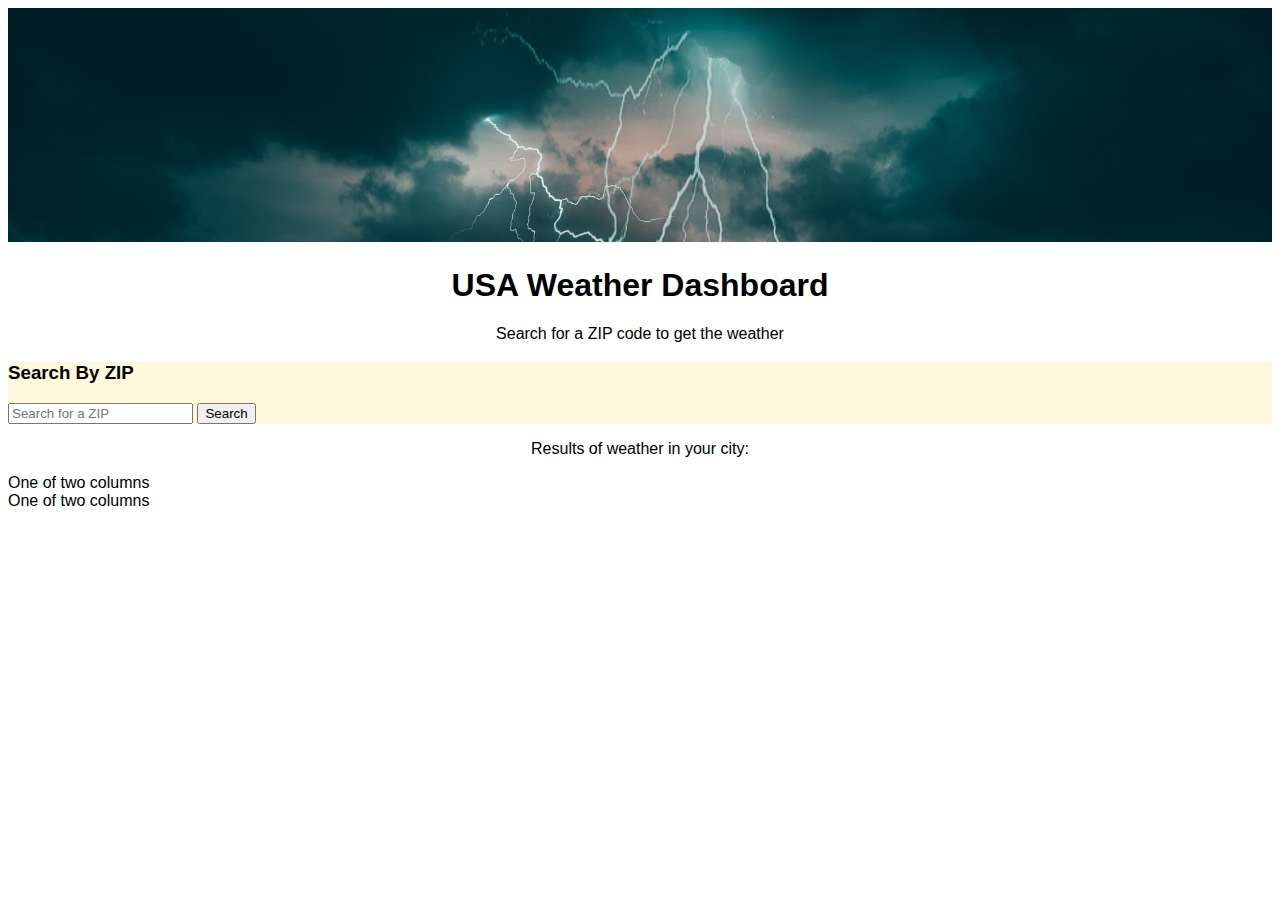
<file: index.html>
<!DOCTYPE html>
<html lang="en">
<!-- <link rel="stylesheet" href="./assets/css/style.css"> -->

<head>
    <meta charset="UTF-8">

    <meta name="viewport"
        content="width=device-width, user-scalable=no, initial-scale=1.0, maximum-scale=1.0 minimum-scale=1.0">
    <meta http-equiv="X-UA-Compatible" content="ie-edge">
    <link href="https://cdn.jsdelivr.net/npm/bootstrap@5.1.3/dist/css/bootstrap.min.css" rel="stylesheet"
        integrity="sha384-1BmE4kWBq78iYhFldvKuhfTAU6auU8tT94WrHftjDbrCEXSU1oBoqyl2QvZ6jIW3" crossorigin="anonymous">
    <!-- <link rel="stylesheet" href="https://cdnjs.cloudflare.com/ajax/libs/font-awesome/5.11.2/css/all.min.css"> -->
    <link rel="stylesheet" href="./assets/css/style.css" />
    <title>USA Weather Dashboard</title>

</head>

<style>
</style>



<body class="flex-column min-100-vh">

    <img src="img_weather.jpg" alt="Weather Dashboard" style="width:100%">
    <header class="app-header">

        <div class="col-12 col-md-4">
            <h1 class="app-title">USA Weather Dashboard</h1>
        </div>
        <p>
            Search for a ZIP code to get the weather
        </p>

    </header>

    <main class="flex-row justify-space-between">
        <div class="card">
            <h3 class="card-header text-uppercase">Search By ZIP</h3>
            <form id="search-zip" class="card-body">

                <input id="zipValue" type="text" name="zip" var len=5 placeholder="Search for a ZIP">
                <button>Search</button>
            </form>
        </div>


        <p>
            Results of weather in your city:
        </p>
        <!-- for a drop-down list:
                <label for="exampleDataList" class="form-label">Datalist example</label>
                <input class="form-control" list="datalistOptions" id="exampleDataList" placeholder="Type to search...">
            <datalist id="datalistOptions">
                <option value="San Francisco">
                <option value="New York">
                <option value="Seattle">
                <option value="Los Angeles">
                <option value="Chicago"> -->
        </datalist>
        </div>

        <div class="row">
            <div class="col-sm-4">
                One of two columns
            </div>

            <div class="col-md-8" id="weather">
                One of two columns
            </div>

        </div>

    </main>


    <script src="assets/js/app.js"></script>


</body>


</html>
</file>
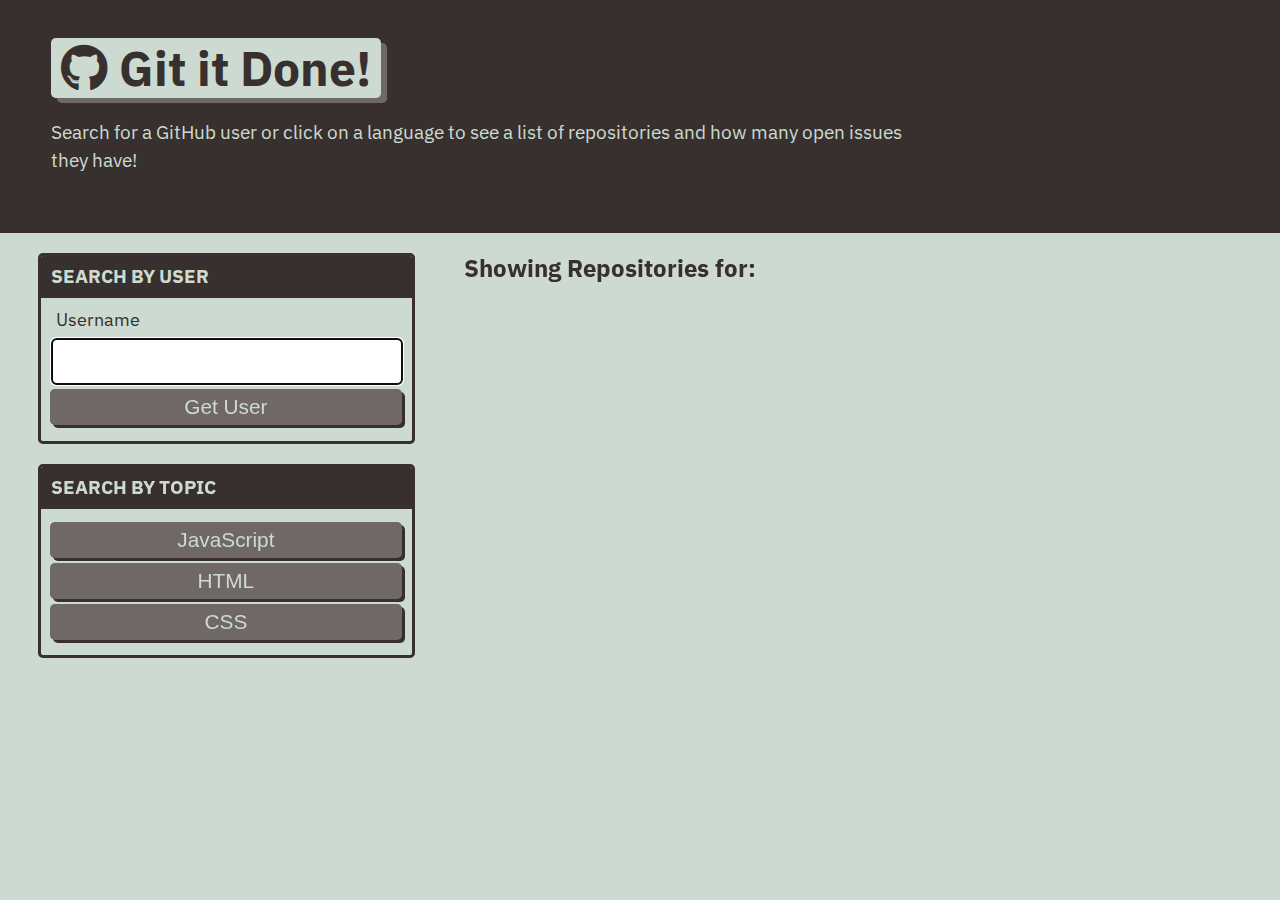
<file: Module_6/05-Fetch-GitHub-Issues/Unsolved/index.html>
<!DOCTYPE html>
<html lang="en">
  <head>
    <meta charset="UTF-8" />
    <meta name="viewport" content="width=device-width, initial-scale=1.0" />
    <meta http-equiv="X-UA-Compatible" content="ie=edge" />
    <link
      href="https://fonts.googleapis.com/css?family=IBM+Plex+Sans:400,400i,700&display=swap"
      rel="stylesheet"
    />
    <link
      rel="stylesheet"
      href="https://cdnjs.cloudflare.com/ajax/libs/font-awesome/5.11.2/css/all.min.css"
    />
    <link rel="stylesheet" href="./assets/css/style.css" />
    <title>Git it Done</title>
  </head>

  <body class="flex-column min-100-vh">
    <header class="hero">
      <h1 class="app-title"><i class="fab fa-github"></i> Git it Done!</h1>
      <p>
        Search for a GitHub user or click on a language to see a list of
        repositories and how many open issues they have!
      </p>
    </header>

    <main class="flex-row justify-space-between">
      <div class="col-12 col-md-4">
        <div class="card">
          <h3 class="card-header text-uppercase">Search By User</h3>
          <form id="user-form" class="card-body">
            <label class="form-label" for="username">Username</label>
            <input
              name="username"
              id="username"
              type="text"
              autofocus="true"
              class="form-input"
            />
            <button type="submit" class="btn">Get User</button>
          </form>
        </div>

        <div class="card">
          <h3 class="card-header text-uppercase">Search By Topic</h3>
          <div id="language-buttons" class="card-body">
            <button data-language="javascript" class="btn">JavaScript</button>
            <button data-language="html" class="btn">HTML</button>
            <button data-language="css" class="btn">CSS</button>
          </div>
        </div>
      </div>

      <div class="col-12 col-md-8">
        <h2 class="subtitle">
          Showing Repositories for: <span id="repo-search-term"></span>
        </h2>
        <div id="repos-container" class="list-group"></div>
      </div>
    </main>

    <script src="./assets/js/homepage.js"></script>
  </body>
</html>
</file>
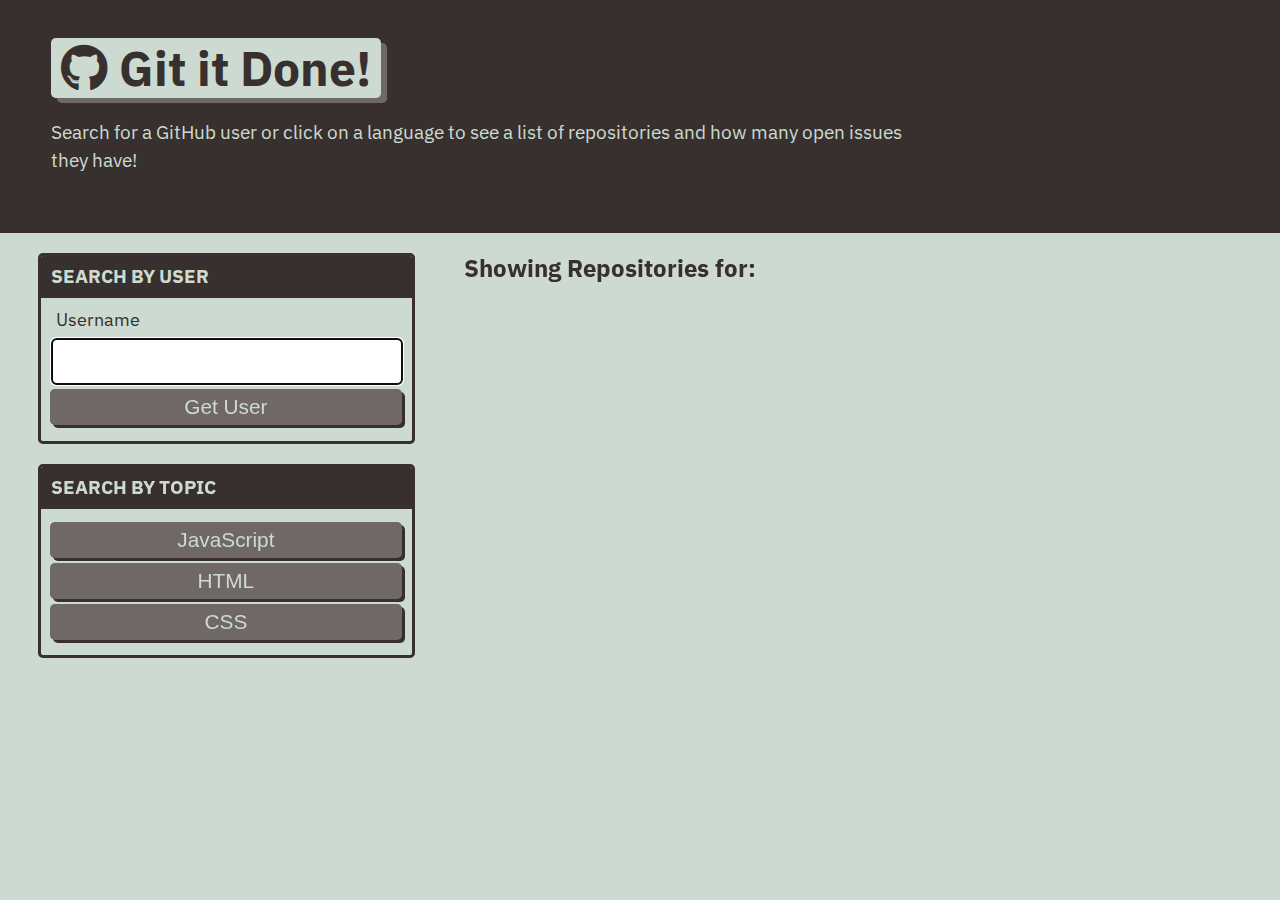
<file: Module_6/05-Fetch-GitHub-Issues/Unsolved/single-repo.html>
<!DOCTYPE html>
<html lang="en">
  <head>
    <meta charset="UTF-8" />
    <meta name="viewport" content="width=device-width, initial-scale=1.0" />
    <meta http-equiv="X-UA-Compatible" content="ie=edge" />
    <link
      href="https://fonts.googleapis.com/css?family=IBM+Plex+Sans:400,400i,700&display=swap"
      rel="stylesheet"
    />
    <link rel="stylesheet" href="./assets/css/style.css" />
    <title>Git it Done</title>
  </head>

  <body class="flex-column min-100-vh">
    <header class="hero">
      <h1 class="app-title">
        Showing Issues for: <span id="repo-name"></span>
      </h1>

      <div>
        <a href="./index.html" class="btn-back">
          Go Back
        </a>
      </div>
    </header>

    <main>
      <div id="issues-container" class="list-group"></div>

      <div id="limit-warning"></div>
    </main>

    <script src="./assets/js/single.js"></script>
  </body>
</html>
</file>
<file: assets/css/style.css>
.app-title {
    font-size: 32px;
    font-weight: 800;
    text-decoration-color: blue;

}

body {
    font-family: 'Titillium Web', sans-serif;
    font-size: 16px;
}

.card-body {
    font-family: 'Titillium Web', sans-serif;
    font-size: 16px;
    background-color: cornsilk;
}

.card {
    font-family: 'Titillium Web', sans-serif;
    font-size: 16px;
    background-color: cornsilk;
}

h1 {
    font-weight: 700;
    text-align: center;
}

h2 {
    font-weight: 500;
    text-align: left
}

p {
    text-align: center;
}

.search {
    text-align: center;
}

.search-zip {
    text-align: center;
}

.byline {
    font-weight: 200;
    font-style: italic;
}

.column {
    float: left;
    width: 33%;
}

/*Clear floats after the columns */

.row:after {
    content: "";
    display: table;
    clear: both;
}
</file>
<file: Module_6/05-Fetch-GitHub-Issues/Unsolved/assets/css/style.css>
:root {
  --primary: #ccdad1;
  --secondary: #9caea9;
  --tertiary: #788585;
  --light-dark: #6f6866;
  --dark: #38302e;
  --border-radius: .3rem;
}

* {
  box-sizing: border-box;
}

body {
  background-color: var(--primary);
  margin: 0;
  padding: 0;
  font-family: "IBM Plex Sans", sans-serif;
  color: var(--dark);
  line-height: 1.5;
  font-size: 16px;
}

h1,
h2,
h3,
h4,
h5,
h6 {
  font-weight: 700;
  margin: 0;
  color: var(--dark);
  line-height: 1.25;
}

main {
  margin: 20px auto;
  width: 94%;
}

p {
  font-size: 1.2rem;
}

 .btn {
  font-size: 1.3rem;
  text-decoration:none;
  padding: 6px 5px;
  width: 100%;
  display: block;
  margin: 5px 0;
  border-radius: var(--border-radius);
  color: var(--primary);
  border: none;
  outline: none;
  background-color: var(--light-dark);
  box-shadow: 3px 3px var(--dark);
  transform: translate(-1px, -1px);
}

 .btn:hover {
  color: var(--primary);
  background-color: var(--tertiary);
  transform: translate(0, 0);
  box-shadow: 2px 2px var(--dark);
}

.btn-inline {
  display: inline;
}

.btn-back {
  border-radius: var(--border-radius);
  color: var(--primary);
  border: none;
  outline: none;
  background-color: var(--light-dark);
  box-shadow: 3px 3px var(--secondary);
  transform: translate(-1px, -1px);
  display: inline-block;
  width: auto;
  margin-top: 20px;
  padding: 15px;
  text-decoration: none;
  font-size: 1.2rem;
}

 .btn-back:hover {
  color: var(--primary);
  background-color: var(--tertiary);
  transform: translate(0, 0);
  box-shadow: 2px 2px var(--dark);
}

.hero {
  padding: 3% 4%;
  background-color: var(--dark);
  color: var(--primary);
}

.hero p {
  max-width: 75%;
}

.app-title {
  font-size: 3rem;
  background-color: var(--primary);
  color: var(--dark);
  padding: 0 10px;
  display: inline-block;
  border-radius: var(--border-radius);
  box-shadow: 6px 5px var(--light-dark);
}

.list-group {
  padding: 0;
  list-style: none;
}

.list-item {
  margin-bottom: 10px;
  padding: 1.5%;
  border-radius: var(--border-radius);
  background-color: var(--light-dark);
  color: var(--primary);
  text-decoration: none;
}

.list-item:hover {
  background-color: var(--dark);
}

.status-icon {
  padding: 2px 5px;
  margin: 0 5px;
  background-color: rgba(255,255,255, 1);
  border-radius: var(--border-radius);
}

.icon-danger {
  color: rgb(255, 70, 70);
}

.icon-success {
  color: rgb(29, 153, 255);
}

/* CARDS */
.card {
  margin: 0 0 20px 0;
  border: 3px solid var(--dark);
  border-radius: var(--border-radius);
}

.card-header {
  color: var(--primary);
  background-color: var(--dark);
  padding: 2.5%;
  border-radius: calc(.18rem - 1px) calc(.18rem - 1px) 0 0;
}

.card-body {
  padding: 2.5%;
}

/* FORM */
.form-label,
.form-input,
.form-textarea {
  display: block;
}

.form-label {
  font-size: 1.1rem;
  margin: 0 0 0 5px;
}

.form-input {
  width: 100%;
  padding: 3%;
  margin: 5px 0;
  font-size: 1.2rem;
  border: 2px solid var(--light-dark);
  border-radius: var(--border-radius);
}

/* HEIGHT / WIDTH UTILS */
.min-100-vh {
  min-height: 100vh;
}

.min-100-vw {
  min-width: 100vw;
}

/* FONT UTILS */
.text-uppercase {
  text-transform: uppercase;
}


/* FLEX CONTENT */
.flex-row {
  display: flex;
  flex-wrap: wrap;
}

.flex-column {
  display: flex;
  flex-direction: column;
  flex-wrap: wrap;
}

.justify-space-between {
  justify-content: space-between;
}

.justify-space-around {
  justify-content: space-around;
}

.justify-flex-start {
  justify-content: flex-start
}

.justify-flex-end {
  justify-content: flex-end;
}

.justify-center {
  justify-content: center;
}

.align-stretch {
  align-items: stretch;
}

.align-end {
  align-items: flex-end;
}

.align-center {
  align-items: center;
}

.col-auto {
  flex-grow: 1;
}

.col-1 {
  flex: 0 0 calc(100% * 1 / 12 - 2%);
}

.col-2 {
  flex: 0 0 calc(100% * 2 / 12 - 2%);
}

.col-3 {
  flex: 0 0 calc(100% * 3 / 12 - 2%);
}

.col-4 {
  flex: 0 0 calc(100% * 4 / 12 - 2%);
}

.col-5 {
  flex: 0 0 calc(100% * 5 / 12 - 2%);
}

.col-6 {
  flex: 0 0 calc(100% * 6 / 12 - 2%);
}

.col-7 {
  flex: 0 0 calc(100% * 7 / 12 - 2%);
}

.col-8 {
  flex: 0 0 calc(100% * 8 / 12 - 2%);
}

.col-9 {
  flex: 0 0 calc(100% * 9 / 12 - 2%);
}

.col-10 {
  flex: 0 0 calc(100% * 10 / 12 - 2%);
}

.col-11 {
  flex: 0 0 calc(100% * 11 / 12 - 2%);
}

.col-12 {
  flex: 0 0 100%;
}

/* col-sm */
@media screen and (min-width: 640px) {
  .col-sm-1 {
    flex: 0 0 calc(100% * 1 / 12 - 2%);
  }

  .col-sm-2 {
    flex: 0 0 calc(100% * 2 / 12 - 2%);
  }

  .col-sm-3 {
    flex: 0 0 calc(100% * 3 / 12 - 2%);
  }

  .col-sm-4 {
    flex: 0 0 calc(100% * 4 / 12 - 2%);
  }

  .col-sm-5 {
    flex: 0 0 calc(100% * 5 / 12 - 2%);
  }

  .col-sm-6 {
    flex: 0 0 calc(100% * 6 / 12 - 2%);
  }

  .col-sm-7 {
    flex: 0 0 calc(100% * 7 / 12 - 2%);
  }

  .col-sm-8 {
    flex: 0 0 calc(100% * 8 / 12 - 2%);
  }

  .col-sm-9 {
    flex: 0 0 calc(100% * 9 / 12 - 2%);
  }

  .col-sm-10 {
    flex: 0 0 calc(100% * 10 / 12 - 2%);
  }

  .col-sm-11 {
    flex: 0 0 calc(100% * 11 / 12 - 2%);
  }

  .col-sm-12 {
    flex: 0 0 100%;
  }
}


/* col-md */
@media screen and (min-width: 768px) {
  .col-md-1 {
    flex: 0 0 calc(100% * 1 / 12 - 2%);
  }

  .col-md-2 {
    flex: 0 0 calc(100% * 2 / 12 - 2%);
  }

  .col-md-3 {
    flex: 0 0 calc(100% * 3 / 12 - 2%);
  }

  .col-md-4 {
    flex: 0 0 calc(100% * 4 / 12 - 2%);
  }

  .col-md-5 {
    flex: 0 0 calc(100% * 5 / 12 - 2%);
  }

  .col-md-6 {
    flex: 0 0 calc(100% * 6 / 12 - 2%);
  }

  .col-md-7 {
    flex: 0 0 calc(100% * 7 / 12 - 2%);
  }

  .col-md-8 {
    flex: 0 0 calc(100% * 8 / 12 - 2%);
  }

  .col-md-9 {
    flex: 0 0 calc(100% * 9 / 12 - 2%);
  }

  .col-md-10 {
    flex: 0 0 calc(100% * 10 / 12 - 2%);
  }

  .col-md-11 {
    flex: 0 0 calc(100% * 11 / 12 - 2%);
  }

  .col-md-12 {
    flex: 0 0 100%;
  }
}

/* col-lg */
@media screen and (min-width: 992px) {
  .col-lg-1 {
    flex: 0 0 calc(100% * 1 / 12 - 2%);
  }

  .col-lg-2 {
    flex: 0 0 calc(100% * 2 / 12 - 2%);
  }

  .col-lg-3 {
    flex: 0 0 calc(100% * 3 / 12 - 2%);
  }

  .col-lg-4 {
    flex: 0 0 calc(100% * 4 / 12 - 2%);
  }

  .col-lg-5 {
    flex: 0 0 calc(100% * 5 / 12 - 2%);
  }

  .col-lg-6 {
    flex: 0 0 calc(100% * 6 / 12 - 2%);
  }

  .col-lg-7 {
    flex: 0 0 calc(100% * 7 / 12 - 2%);
  }

  .col-lg-8 {
    flex: 0 0 calc(100% * 8 / 12 - 2%);
  }

  .col-lg-9 {
    flex: 0 0 calc(100% * 9 / 12 - 2%);
  }

  .col-lg-10 {
    flex: 0 0 calc(100% * 10 / 12 - 2%);
  }

  .col-lg-11 {
    flex: 0 0 calc(100% * 11 / 12 - 2%);
  }

  .col-lg-12 {
    flex: 0 0 100%;
  }
}

/* col-xl */
@media screen and (min-width: 1200px) {
  .col-xl-1 {
    flex: 0 0 calc(100% * 1 / 12 - 2%);
  }

  .col-xl-2 {
    flex: 0 0 calc(100% * 2 / 12 - 2%);
  }

  .col-xl-3 {
    flex: 0 0 calc(100% * 3 / 12 - 2%);
  }

  .col-xl-4 {
    flex: 0 0 calc(100% * 4 / 12 - 2%);
  }

  .col-xl-5 {
    flex: 0 0 calc(100% * 5 / 12 - 2%);
  }

  .col-xl-6 {
    flex: 0 0 calc(100% * 6 / 12 - 2%);
  }

  .col-xl-7 {
    flex: 0 0 calc(100% * 7 / 12 - 2%);
  }

  .col-xl-8 {
    flex: 0 0 calc(100% * 8 / 12 - 2%);
  }

  .col-xl-9 {
    flex: 0 0 calc(100% * 9 / 12 - 2%);
  }

  .col-xl-10 {
    flex: 0 0 calc(100% * 10 / 12 - 2%);
  }

  .col-xl-11 {
    flex: 0 0 calc(100% * 11 / 12 - 2%);
  }

  .col-xl-12 {
    flex: 0 0 100%;
  }
}
</file>
